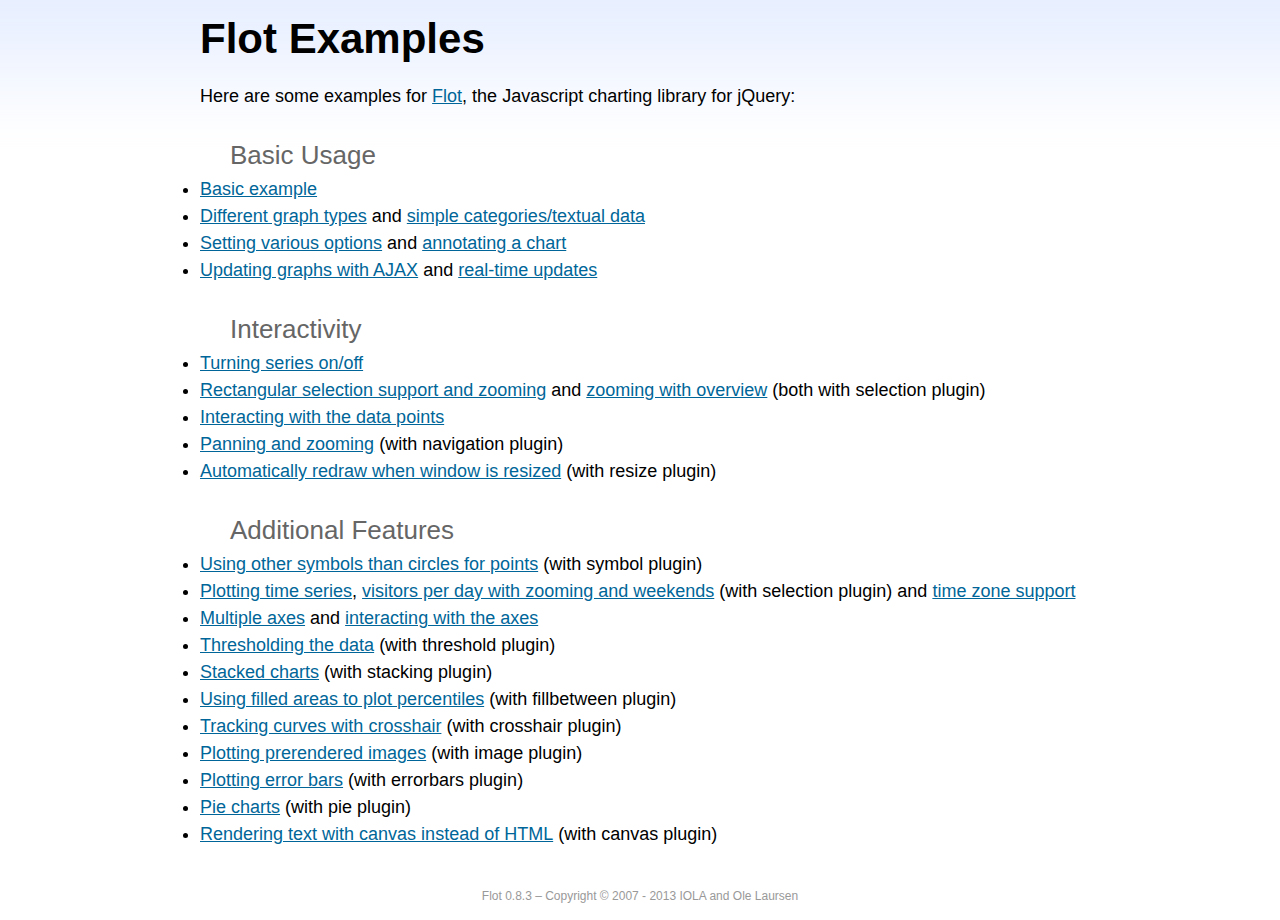
<file: abc/public/Dashboard_Final/bower_components/flot/examples/index.html>
<!DOCTYPE html PUBLIC "-//W3C//DTD HTML 4.01//EN" "http://www.w3.org/TR/html4/strict.dtd">
<html>
<head>
	<meta http-equiv="Content-Type" content="text/html; charset=utf-8">
	<title>Flot Examples</title>
	<link href="examples.css" rel="stylesheet" type="text/css">
	<style>

	h3 {
		margin-top: 30px;
		margin-bottom: 5px;
	}

	</style>
	<script language="javascript" type="text/javascript" src="../jquery.js"></script>
	<script language="javascript" type="text/javascript" src="../jquery.flot.js"></script>
	<script type="text/javascript">

	$(function() {

		// Add the Flot version string to the footer

		$("#footer").prepend("Flot " + $.plot.version + " &ndash; ");
	});

	</script>
</head>
<body>

	<div id="header">
		<h2>Flot Examples</h2>
	</div>

	<div id="content">

		<p>Here are some examples for <a href="http://www.flotcharts.org">Flot</a>, the Javascript charting library for jQuery:</p>

		<h3>Basic Usage</h3>

		<ul>
			<li><a href="basic-usage/index.html">Basic example</a></li>
			<li><a href="series-types/index.html">Different graph types</a> and <a href="categories/index.html">simple categories/textual data</a></li>
			<li><a href="basic-options/index.html">Setting various options</a> and <a href="annotating/index.html">annotating a chart</a></li>
			<li><a href="ajax/index.html">Updating graphs with AJAX</a> and <a href="realtime/index.html">real-time updates</a></li>
		</ul>

		<h3>Interactivity</h3>

		<ul>
			<li><a href="series-toggle/index.html">Turning series on/off</a></li>
			<li><a href="selection/index.html">Rectangular selection support and zooming</a> and <a href="zooming/index.html">zooming with overview</a> (both with selection plugin)</li>
			<li><a href="interacting/index.html">Interacting with the data points</a></li>
			<li><a href="navigate/index.html">Panning and zooming</a> (with navigation plugin)</li>
			<li><a href="resize/index.html">Automatically redraw when window is resized</a> (with resize plugin)</li>
		</ul>

		<h3>Additional Features</h3>

		<ul>
			<li><a href="symbols/index.html">Using other symbols than circles for points</a> (with symbol plugin)</li>
			<li><a href="axes-time/index.html">Plotting time series</a>, <a href="visitors/index.html">visitors per day with zooming and weekends</a> (with selection plugin) and <a href="axes-time-zones/index.html">time zone support</a></li>
			<li><a href="axes-multiple/index.html">Multiple axes</a> and <a href="axes-interacting/index.html">interacting with the axes</a></li>
			<li><a href="threshold/index.html">Thresholding the data</a> (with threshold plugin)</li>
			<li><a href="stacking/index.html">Stacked charts</a> (with stacking plugin)</li>
			<li><a href="percentiles/index.html">Using filled areas to plot percentiles</a> (with fillbetween plugin)</li>
			<li><a href="tracking/index.html">Tracking curves with crosshair</a> (with crosshair plugin)</li>
			<li><a href="image/index.html">Plotting prerendered images</a> (with image plugin)</li>
			<li><a href="series-errorbars/index.html">Plotting error bars</a> (with errorbars plugin)</li>
			<li><a href="series-pie/index.html">Pie charts</a> (with pie plugin)</li>
			<li><a href="canvas/index.html">Rendering text with canvas instead of HTML</a> (with canvas plugin)</li>
		</ul>

	</div>

	<div id="footer">
		Copyright &copy; 2007 - 2013 IOLA and Ole Laursen
	</div>

</body>
</html>
</file>
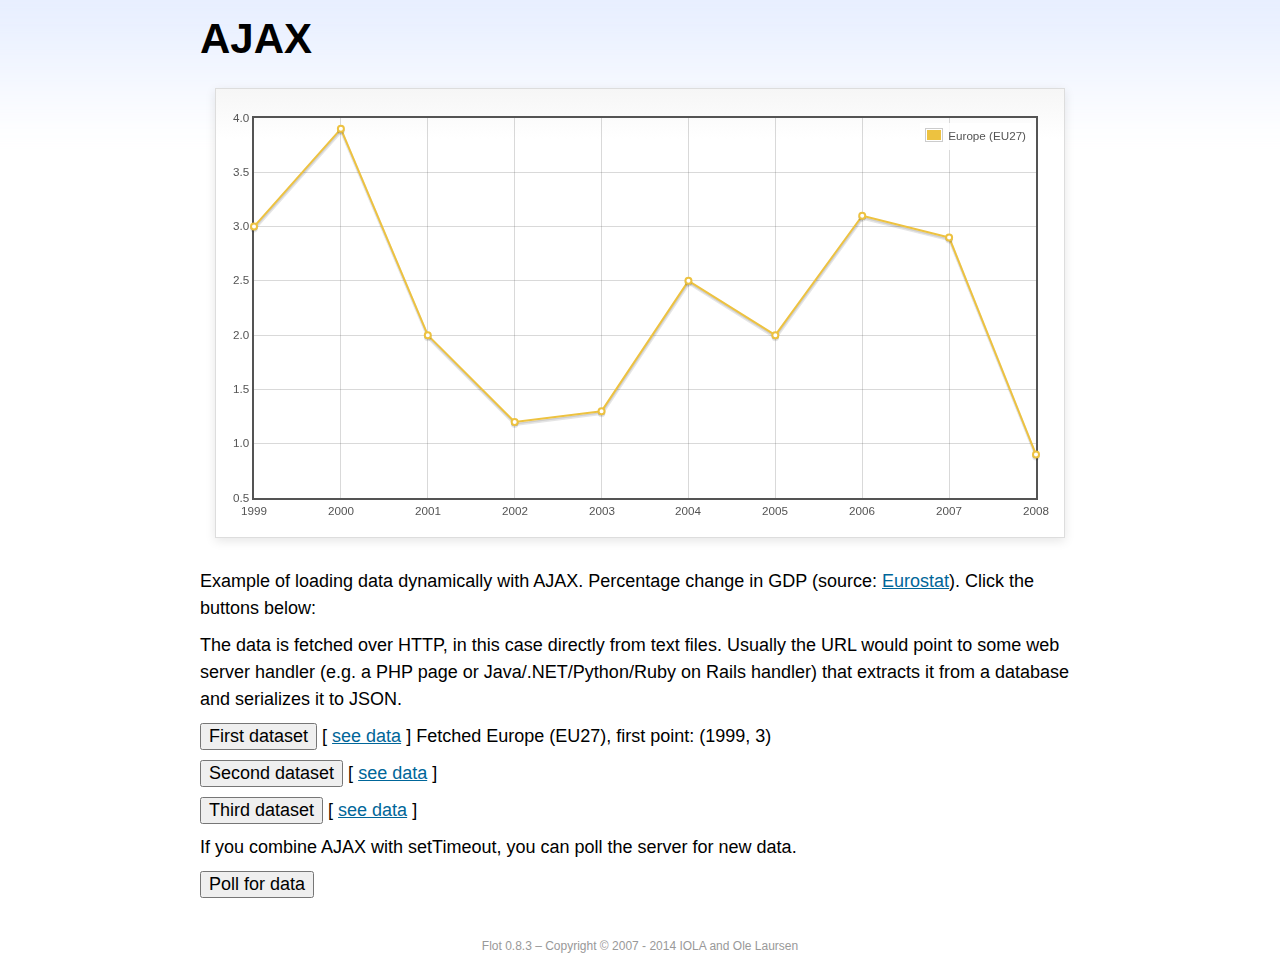
<file: abc/public/Dashboard_Final/bower_components/flot/examples/ajax/index.html>
<!DOCTYPE html PUBLIC "-//W3C//DTD HTML 4.01//EN" "http://www.w3.org/TR/html4/strict.dtd">
<html>
<head>
	<meta http-equiv="Content-Type" content="text/html; charset=utf-8">
	<title>Flot Examples: AJAX</title>
	<link href="../examples.css" rel="stylesheet" type="text/css">
	<!--[if lte IE 8]><script language="javascript" type="text/javascript" src="../../excanvas.min.js"></script><![endif]-->
	<script language="javascript" type="text/javascript" src="../../jquery.js"></script>
	<script language="javascript" type="text/javascript" src="../../jquery.flot.js"></script>
	<script type="text/javascript">

	$(function() {

		var options = {
			lines: {
				show: true
			},
			points: {
				show: true
			},
			xaxis: {
				tickDecimals: 0,
				tickSize: 1
			}
		};

		var data = [];

		$.plot("#placeholder", data, options);

		// Fetch one series, adding to what we already have

		var alreadyFetched = {};

		$("button.fetchSeries").click(function () {

			var button = $(this);

			// Find the URL in the link right next to us, then fetch the data

			var dataurl = button.siblings("a").attr("href");

			function onDataReceived(series) {

				// Extract the first coordinate pair; jQuery has parsed it, so
				// the data is now just an ordinary JavaScript object

				var firstcoordinate = "(" + series.data[0][0] + ", " + series.data[0][1] + ")";
				button.siblings("span").text("Fetched " + series.label + ", first point: " + firstcoordinate);

				// Push the new data onto our existing data array

				if (!alreadyFetched[series.label]) {
					alreadyFetched[series.label] = true;
					data.push(series);
				}

				$.plot("#placeholder", data, options);
			}

			$.ajax({
				url: dataurl,
				type: "GET",
				dataType: "json",
				success: onDataReceived
			});
		});

		// Initiate a recurring data update

		$("button.dataUpdate").click(function () {

			data = [];
			alreadyFetched = {};

			$.plot("#placeholder", data, options);

			var iteration = 0;

			function fetchData() {

				++iteration;

				function onDataReceived(series) {

					// Load all the data in one pass; if we only got partial
					// data we could merge it with what we already have.

					data = [ series ];
					$.plot("#placeholder", data, options);
				}

				// Normally we call the same URL - a script connected to a
				// database - but in this case we only have static example
				// files, so we need to modify the URL.

				$.ajax({
					url: "data-eu-gdp-growth-" + iteration + ".json",
					type: "GET",
					dataType: "json",
					success: onDataReceived
				});

				if (iteration < 5) {
					setTimeout(fetchData, 1000);
				} else {
					data = [];
					alreadyFetched = {};
				}
			}

			setTimeout(fetchData, 1000);
		});

		// Load the first series by default, so we don't have an empty plot

		$("button.fetchSeries:first").click();

		// Add the Flot version string to the footer

		$("#footer").prepend("Flot " + $.plot.version + " &ndash; ");
	});

	</script>
</head>
<body>

	<div id="header">
		<h2>AJAX</h2>
	</div>

	<div id="content">

		<div class="demo-container">
			<div id="placeholder" class="demo-placeholder"></div>
		</div>

		<p>Example of loading data dynamically with AJAX. Percentage change in GDP (source: <a href="http://epp.eurostat.ec.europa.eu/tgm/table.do?tab=table&init=1&plugin=1&language=en&pcode=tsieb020">Eurostat</a>). Click the buttons below:</p>

		<p>The data is fetched over HTTP, in this case directly from text files. Usually the URL would point to some web server handler (e.g. a PHP page or Java/.NET/Python/Ruby on Rails handler) that extracts it from a database and serializes it to JSON.</p>

		<p>
			<button class="fetchSeries">First dataset</button>
			[ <a href="data-eu-gdp-growth.json">see data</a> ]
			<span></span>
		</p>

		<p>
			<button class="fetchSeries">Second dataset</button>
			[ <a href="data-japan-gdp-growth.json">see data</a> ]
			<span></span>
		</p>

		<p>
			<button class="fetchSeries">Third dataset</button>
			[ <a href="data-usa-gdp-growth.json">see data</a> ]
			<span></span>
		</p>

		<p>If you combine AJAX with setTimeout, you can poll the server for new data.</p>

		<p>
			<button class="dataUpdate">Poll for data</button>
		</p>

	</div>

	<div id="footer">
		Copyright &copy; 2007 - 2014 IOLA and Ole Laursen
	</div>

</body>
</html>
</file>
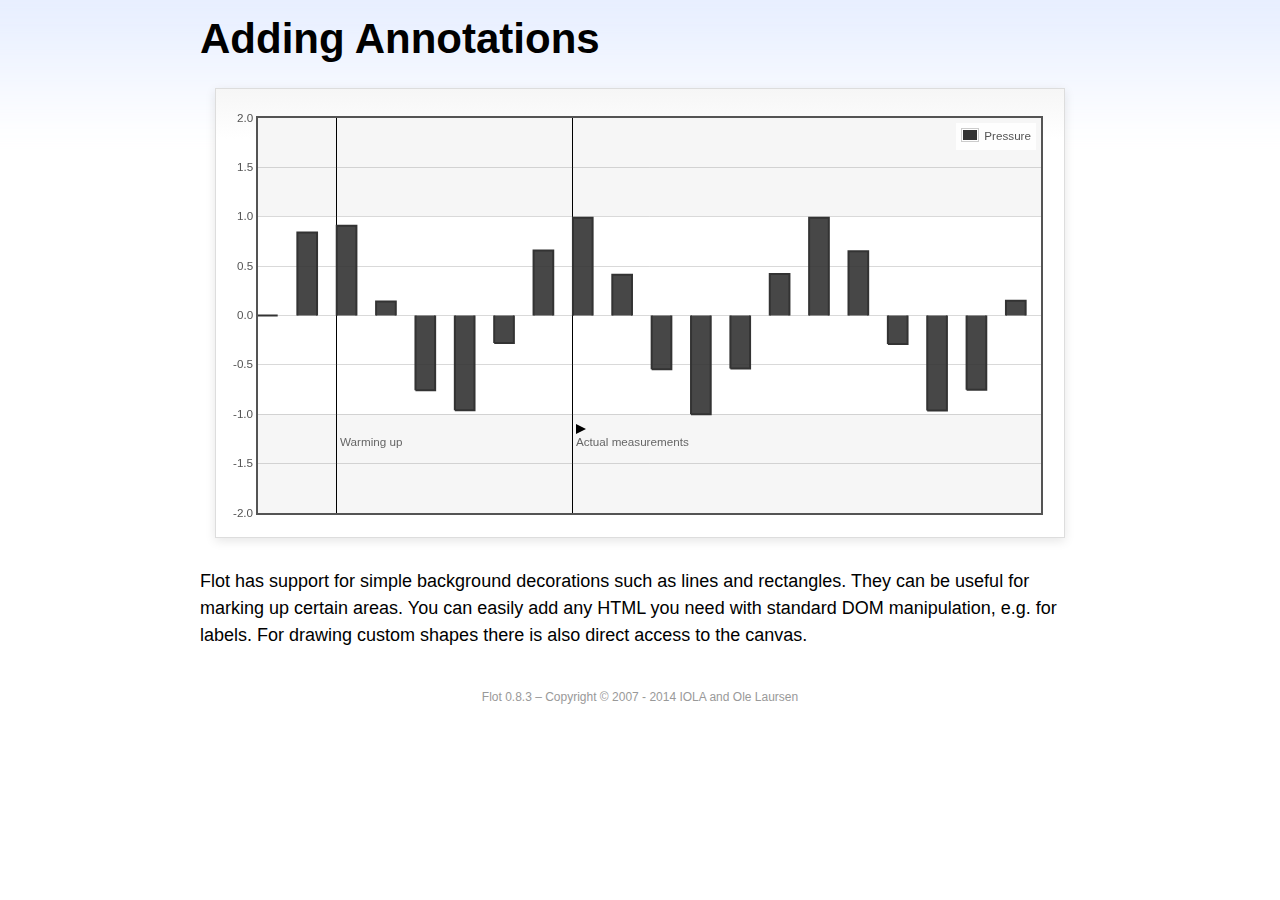
<file: abc/public/Dashboard_Final/bower_components/flot/examples/annotating/index.html>
<!DOCTYPE html PUBLIC "-//W3C//DTD HTML 4.01//EN" "http://www.w3.org/TR/html4/strict.dtd">
<html>
<head>
	<meta http-equiv="Content-Type" content="text/html; charset=utf-8">
	<title>Flot Examples: Adding Annotations</title>
	<link href="../examples.css" rel="stylesheet" type="text/css">
	<!--[if lte IE 8]><script language="javascript" type="text/javascript" src="../../excanvas.min.js"></script><![endif]-->
	<script language="javascript" type="text/javascript" src="../../jquery.js"></script>
	<script language="javascript" type="text/javascript" src="../../jquery.flot.js"></script>
	<script type="text/javascript">

	$(function() {

		var d1 = [];
		for (var i = 0; i < 20; ++i) {
			d1.push([i, Math.sin(i)]);
		}

		var data = [{ data: d1, label: "Pressure", color: "#333" }];

		var markings = [
			{ color: "#f6f6f6", yaxis: { from: 1 } },
			{ color: "#f6f6f6", yaxis: { to: -1 } },
			{ color: "#000", lineWidth: 1, xaxis: { from: 2, to: 2 } },
			{ color: "#000", lineWidth: 1, xaxis: { from: 8, to: 8 } }
		];

		var placeholder = $("#placeholder");

		var plot = $.plot(placeholder, data, {
			bars: { show: true, barWidth: 0.5, fill: 0.9 },
			xaxis: { ticks: [], autoscaleMargin: 0.02 },
			yaxis: { min: -2, max: 2 },
			grid: { markings: markings }
		});

		var o = plot.pointOffset({ x: 2, y: -1.2});

		// Append it to the placeholder that Flot already uses for positioning

		placeholder.append("<div style='position:absolute;left:" + (o.left + 4) + "px;top:" + o.top + "px;color:#666;font-size:smaller'>Warming up</div>");

		o = plot.pointOffset({ x: 8, y: -1.2});
		placeholder.append("<div style='position:absolute;left:" + (o.left + 4) + "px;top:" + o.top + "px;color:#666;font-size:smaller'>Actual measurements</div>");

		// Draw a little arrow on top of the last label to demonstrate canvas
		// drawing

		var ctx = plot.getCanvas().getContext("2d");
		ctx.beginPath();
		o.left += 4;
		ctx.moveTo(o.left, o.top);
		ctx.lineTo(o.left, o.top - 10);
		ctx.lineTo(o.left + 10, o.top - 5);
		ctx.lineTo(o.left, o.top);
		ctx.fillStyle = "#000";
		ctx.fill();

		// Add the Flot version string to the footer

		$("#footer").prepend("Flot " + $.plot.version + " &ndash; ");
	});

	</script>
</head>
<body>

	<div id="header">
		<h2>Adding Annotations</h2>
	</div>

	<div id="content">

		<div class="demo-container">
			<div id="placeholder" class="demo-placeholder"></div>
		</div>

		<p>Flot has support for simple background decorations such as lines and rectangles. They can be useful for marking up certain areas. You can easily add any HTML you need with standard DOM manipulation, e.g. for labels. For drawing custom shapes there is also direct access to the canvas.</p>

	</div>

	<div id="footer">
		Copyright &copy; 2007 - 2014 IOLA and Ole Laursen
	</div>

</body>
</html>
</file>
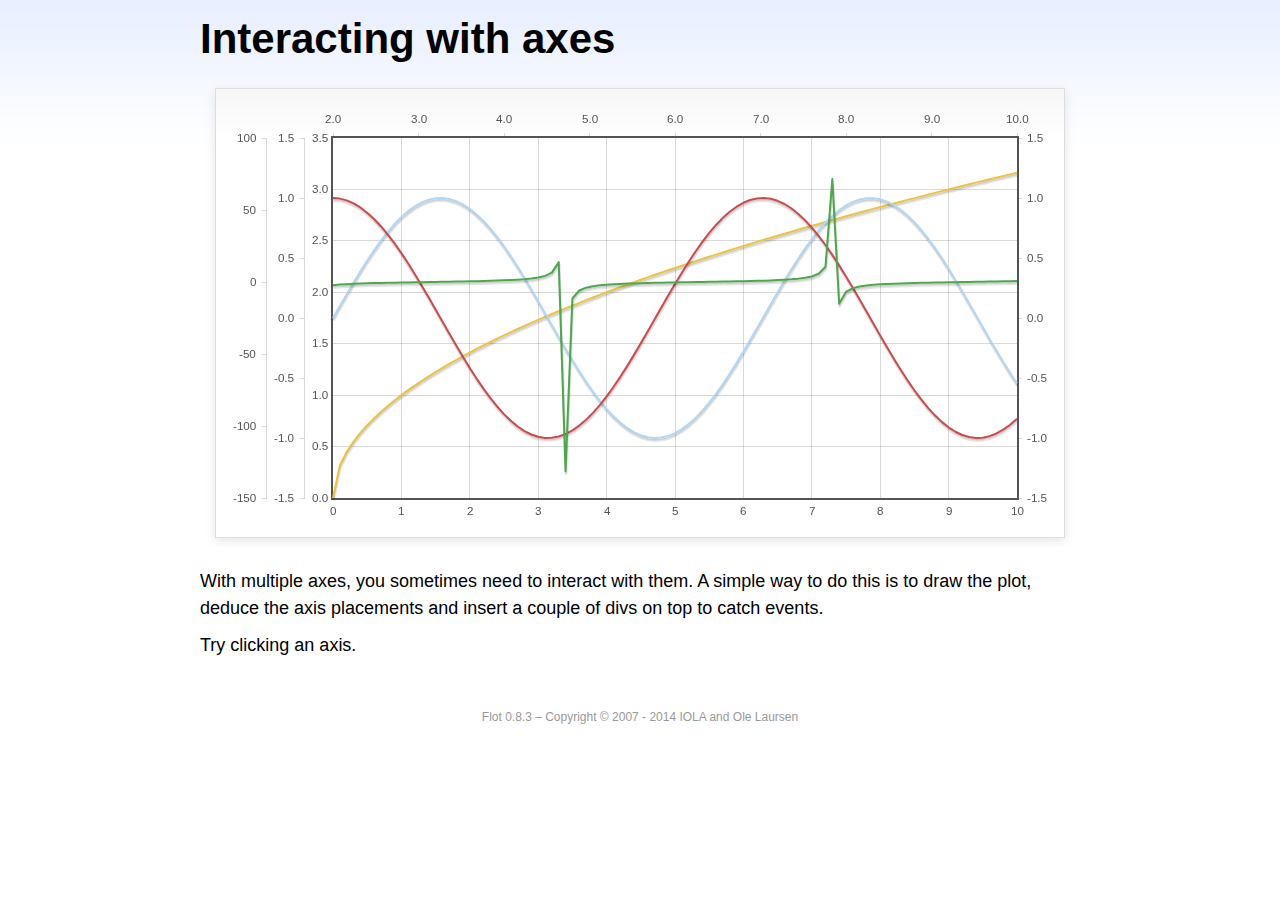
<file: abc/public/Dashboard_Final/bower_components/flot/examples/axes-interacting/index.html>
<!DOCTYPE html PUBLIC "-//W3C//DTD HTML 4.01//EN" "http://www.w3.org/TR/html4/strict.dtd">
<html>
<head>
	<meta http-equiv="Content-Type" content="text/html; charset=utf-8">
	<title>Flot Examples: Interacting with axes</title>
	<link href="../examples.css" rel="stylesheet" type="text/css">
	<!--[if lte IE 8]><script language="javascript" type="text/javascript" src="../../excanvas.min.js"></script><![endif]-->
	<script language="javascript" type="text/javascript" src="../../jquery.js"></script>
	<script language="javascript" type="text/javascript" src="../../jquery.flot.js"></script>
	<script type="text/javascript">

	$(function() {

		function generate(start, end, fn) {
			var res = [];
			for (var i = 0; i <= 100; ++i) {
				var x = start + i / 100 * (end - start);
				res.push([x, fn(x)]);
			}
			return res;
		}

		var data = [
			{ data: generate(0, 10, function (x) { return Math.sqrt(x);}), xaxis: 1, yaxis:1 },
			{ data: generate(0, 10, function (x) { return Math.sin(x);}), xaxis: 1, yaxis:2 },
			{ data: generate(0, 10, function (x) { return Math.cos(x);}), xaxis: 1, yaxis:3 },
			{ data: generate(2, 10, function (x) { return Math.tan(x);}), xaxis: 2, yaxis: 4 }
		];

		var plot = $.plot("#placeholder", data, {
			xaxes: [
				{ position: 'bottom' },
				{ position: 'top'}
			],
			yaxes: [
				{ position: 'left' },
				{ position: 'left' },
				{ position: 'right' },
				{ position: 'left' }
			]
		});

		// Create a div for each axis

		$.each(plot.getAxes(), function (i, axis) {
			if (!axis.show)
				return;

			var box = axis.box;

			$("<div class='axisTarget' style='position:absolute; left:" + box.left + "px; top:" + box.top + "px; width:" + box.width +  "px; height:" + box.height + "px'></div>")
				.data("axis.direction", axis.direction)
				.data("axis.n", axis.n)
				.css({ backgroundColor: "#f00", opacity: 0, cursor: "pointer" })
				.appendTo(plot.getPlaceholder())
				.hover(
					function () { $(this).css({ opacity: 0.10 }) },
					function () { $(this).css({ opacity: 0 }) }
				)
				.click(function () {
					$("#click").text("You clicked the " + axis.direction + axis.n + "axis!")
				});
		});

		// Add the Flot version string to the footer

		$("#footer").prepend("Flot " + $.plot.version + " &ndash; ");
	});

	</script>
</head>
<body>

	<div id="header">
		<h2>Interacting with axes</h2>
	</div>

	<div id="content">

		<div class="demo-container">
			<div id="placeholder" class="demo-placeholder"></div>
		</div>

		<p>With multiple axes, you sometimes need to interact with them. A simple way to do this is to draw the plot, deduce the axis placements and insert a couple of divs on top to catch events.</p>

		<p>Try clicking an axis.</p>

		<p id="click"></p>

	</div>

	<div id="footer">
		Copyright &copy; 2007 - 2014 IOLA and Ole Laursen
	</div>

</body>
</html>
</file>
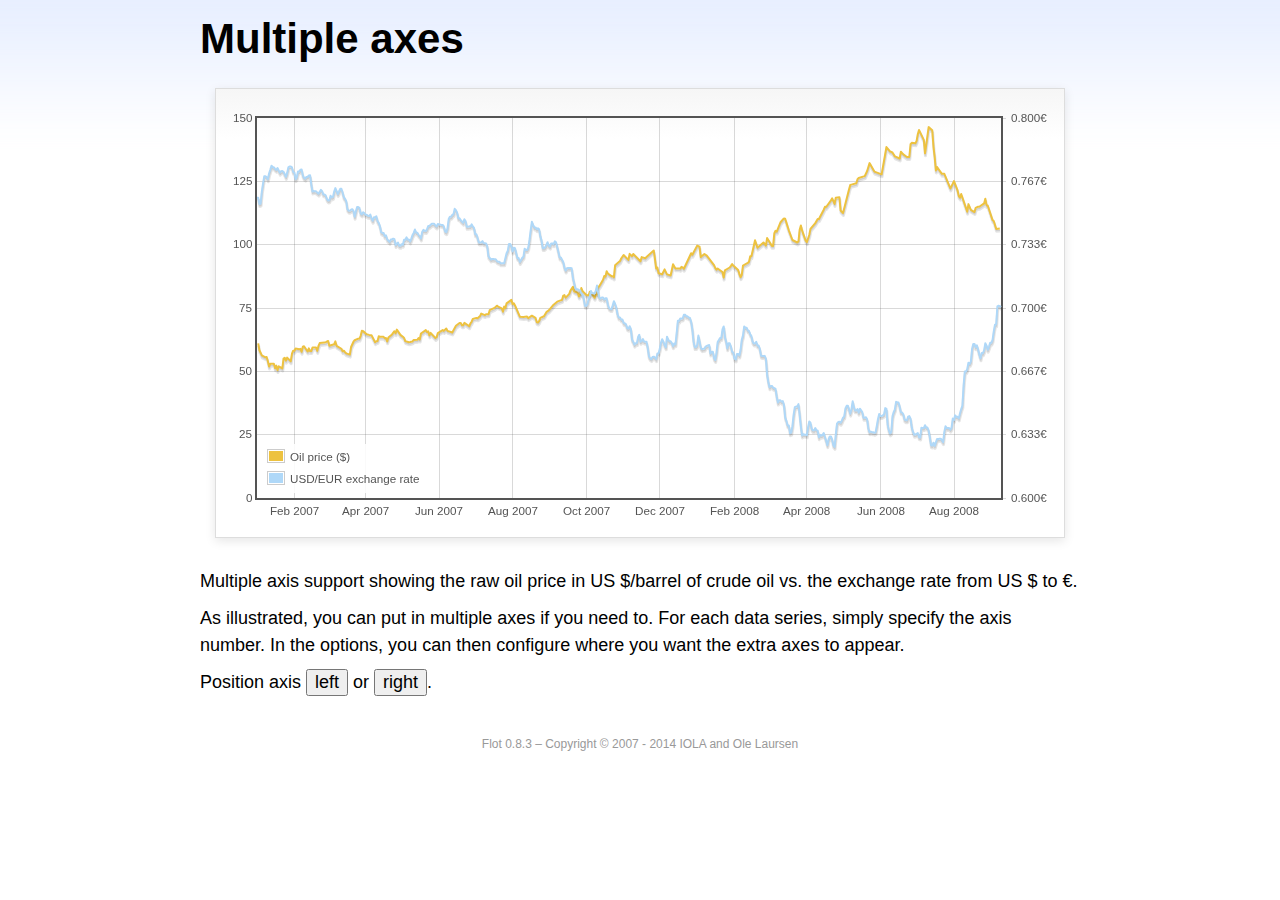
<file: abc/public/Dashboard_Final/bower_components/flot/examples/axes-multiple/index.html>
<!DOCTYPE html PUBLIC "-//W3C//DTD HTML 4.01//EN" "http://www.w3.org/TR/html4/strict.dtd">
<html>
<head>
	<meta http-equiv="Content-Type" content="text/html; charset=utf-8">
	<title>Flot Examples: Multiple Axes</title>
	<link href="../examples.css" rel="stylesheet" type="text/css">
	<!--[if lte IE 8]><script language="javascript" type="text/javascript" src="../../excanvas.min.js"></script><![endif]-->
	<script language="javascript" type="text/javascript" src="../../jquery.js"></script>
	<script language="javascript" type="text/javascript" src="../../jquery.flot.js"></script>
	<script language="javascript" type="text/javascript" src="../../jquery.flot.time.js"></script>
	<script type="text/javascript">

	$(function() {

		var oilprices = [[1167692400000,61.05], [1167778800000,58.32], [1167865200000,57.35], [1167951600000,56.31], [1168210800000,55.55], [1168297200000,55.64], [1168383600000,54.02], [1168470000000,51.88], [1168556400000,52.99], [1168815600000,52.99], [1168902000000,51.21], [1168988400000,52.24], [1169074800000,50.48], [1169161200000,51.99], [1169420400000,51.13], [1169506800000,55.04], [1169593200000,55.37], [1169679600000,54.23], [1169766000000,55.42], [1170025200000,54.01], [1170111600000,56.97], [1170198000000,58.14], [1170284400000,58.14], [1170370800000,59.02], [1170630000000,58.74], [1170716400000,58.88], [1170802800000,57.71], [1170889200000,59.71], [1170975600000,59.89], [1171234800000,57.81], [1171321200000,59.06], [1171407600000,58.00], [1171494000000,57.99], [1171580400000,59.39], [1171839600000,59.39], [1171926000000,58.07], [1172012400000,60.07], [1172098800000,61.14], [1172444400000,61.39], [1172530800000,61.46], [1172617200000,61.79], [1172703600000,62.00], [1172790000000,60.07], [1173135600000,60.69], [1173222000000,61.82], [1173308400000,60.05], [1173654000000,58.91], [1173740400000,57.93], [1173826800000,58.16], [1173913200000,57.55], [1173999600000,57.11], [1174258800000,56.59], [1174345200000,59.61], [1174518000000,61.69], [1174604400000,62.28], [1174860000000,62.91], [1174946400000,62.93], [1175032800000,64.03], [1175119200000,66.03], [1175205600000,65.87], [1175464800000,64.64], [1175637600000,64.38], [1175724000000,64.28], [1175810400000,64.28], [1176069600000,61.51], [1176156000000,61.89], [1176242400000,62.01], [1176328800000,63.85], [1176415200000,63.63], [1176674400000,63.61], [1176760800000,63.10], [1176847200000,63.13], [1176933600000,61.83], [1177020000000,63.38], [1177279200000,64.58], [1177452000000,65.84], [1177538400000,65.06], [1177624800000,66.46], [1177884000000,64.40], [1178056800000,63.68], [1178143200000,63.19], [1178229600000,61.93], [1178488800000,61.47], [1178575200000,61.55], [1178748000000,61.81], [1178834400000,62.37], [1179093600000,62.46], [1179180000000,63.17], [1179266400000,62.55], [1179352800000,64.94], [1179698400000,66.27], [1179784800000,65.50], [1179871200000,65.77], [1179957600000,64.18], [1180044000000,65.20], [1180389600000,63.15], [1180476000000,63.49], [1180562400000,65.08], [1180908000000,66.30], [1180994400000,65.96], [1181167200000,66.93], [1181253600000,65.98], [1181599200000,65.35], [1181685600000,66.26], [1181858400000,68.00], [1182117600000,69.09], [1182204000000,69.10], [1182290400000,68.19], [1182376800000,68.19], [1182463200000,69.14], [1182722400000,68.19], [1182808800000,67.77], [1182895200000,68.97], [1182981600000,69.57], [1183068000000,70.68], [1183327200000,71.09], [1183413600000,70.92], [1183586400000,71.81], [1183672800000,72.81], [1183932000000,72.19], [1184018400000,72.56], [1184191200000,72.50], [1184277600000,74.15], [1184623200000,75.05], [1184796000000,75.92], [1184882400000,75.57], [1185141600000,74.89], [1185228000000,73.56], [1185314400000,75.57], [1185400800000,74.95], [1185487200000,76.83], [1185832800000,78.21], [1185919200000,76.53], [1186005600000,76.86], [1186092000000,76.00], [1186437600000,71.59], [1186696800000,71.47], [1186956000000,71.62], [1187042400000,71.00], [1187301600000,71.98], [1187560800000,71.12], [1187647200000,69.47], [1187733600000,69.26], [1187820000000,69.83], [1187906400000,71.09], [1188165600000,71.73], [1188338400000,73.36], [1188511200000,74.04], [1188856800000,76.30], [1189116000000,77.49], [1189461600000,78.23], [1189548000000,79.91], [1189634400000,80.09], [1189720800000,79.10], [1189980000000,80.57], [1190066400000,81.93], [1190239200000,83.32], [1190325600000,81.62], [1190584800000,80.95], [1190671200000,79.53], [1190757600000,80.30], [1190844000000,82.88], [1190930400000,81.66], [1191189600000,80.24], [1191276000000,80.05], [1191362400000,79.94], [1191448800000,81.44], [1191535200000,81.22], [1191794400000,79.02], [1191880800000,80.26], [1191967200000,80.30], [1192053600000,83.08], [1192140000000,83.69], [1192399200000,86.13], [1192485600000,87.61], [1192572000000,87.40], [1192658400000,89.47], [1192744800000,88.60], [1193004000000,87.56], [1193090400000,87.56], [1193176800000,87.10], [1193263200000,91.86], [1193612400000,93.53], [1193698800000,94.53], [1193871600000,95.93], [1194217200000,93.98], [1194303600000,96.37], [1194476400000,95.46], [1194562800000,96.32], [1195081200000,93.43], [1195167600000,95.10], [1195426800000,94.64], [1195513200000,95.10], [1196031600000,97.70], [1196118000000,94.42], [1196204400000,90.62], [1196290800000,91.01], [1196377200000,88.71], [1196636400000,88.32], [1196809200000,90.23], [1196982000000,88.28], [1197241200000,87.86], [1197327600000,90.02], [1197414000000,92.25], [1197586800000,90.63], [1197846000000,90.63], [1197932400000,90.49], [1198018800000,91.24], [1198105200000,91.06], [1198191600000,90.49], [1198710000000,96.62], [1198796400000,96.00], [1199142000000,99.62], [1199314800000,99.18], [1199401200000,95.09], [1199660400000,96.33], [1199833200000,95.67], [1200351600000,91.90], [1200438000000,90.84], [1200524400000,90.13], [1200610800000,90.57], [1200956400000,89.21], [1201042800000,86.99], [1201129200000,89.85], [1201474800000,90.99], [1201561200000,91.64], [1201647600000,92.33], [1201734000000,91.75], [1202079600000,90.02], [1202166000000,88.41], [1202252400000,87.14], [1202338800000,88.11], [1202425200000,91.77], [1202770800000,92.78], [1202857200000,93.27], [1202943600000,95.46], [1203030000000,95.46], [1203289200000,101.74], [1203462000000,98.81], [1203894000000,100.88], [1204066800000,99.64], [1204153200000,102.59], [1204239600000,101.84], [1204498800000,99.52], [1204585200000,99.52], [1204671600000,104.52], [1204758000000,105.47], [1204844400000,105.15], [1205103600000,108.75], [1205276400000,109.92], [1205362800000,110.33], [1205449200000,110.21], [1205708400000,105.68], [1205967600000,101.84], [1206313200000,100.86], [1206399600000,101.22], [1206486000000,105.90], [1206572400000,107.58], [1206658800000,105.62], [1206914400000,101.58], [1207000800000,100.98], [1207173600000,103.83], [1207260000000,106.23], [1207605600000,108.50], [1207778400000,110.11], [1207864800000,110.14], [1208210400000,113.79], [1208296800000,114.93], [1208383200000,114.86], [1208728800000,117.48], [1208815200000,118.30], [1208988000000,116.06], [1209074400000,118.52], [1209333600000,118.75], [1209420000000,113.46], [1209592800000,112.52], [1210024800000,121.84], [1210111200000,123.53], [1210197600000,123.69], [1210543200000,124.23], [1210629600000,125.80], [1210716000000,126.29], [1211148000000,127.05], [1211320800000,129.07], [1211493600000,132.19], [1211839200000,128.85], [1212357600000,127.76], [1212703200000,138.54], [1212962400000,136.80], [1213135200000,136.38], [1213308000000,134.86], [1213653600000,134.01], [1213740000000,136.68], [1213912800000,135.65], [1214172000000,134.62], [1214258400000,134.62], [1214344800000,134.62], [1214431200000,139.64], [1214517600000,140.21], [1214776800000,140.00], [1214863200000,140.97], [1214949600000,143.57], [1215036000000,145.29], [1215381600000,141.37], [1215468000000,136.04], [1215727200000,146.40], [1215986400000,145.18], [1216072800000,138.74], [1216159200000,134.60], [1216245600000,129.29], [1216332000000,130.65], [1216677600000,127.95], [1216850400000,127.95], [1217282400000,122.19], [1217455200000,124.08], [1217541600000,125.10], [1217800800000,121.41], [1217887200000,119.17], [1217973600000,118.58], [1218060000000,120.02], [1218405600000,114.45], [1218492000000,113.01], [1218578400000,116.00], [1218751200000,113.77], [1219010400000,112.87], [1219096800000,114.53], [1219269600000,114.98], [1219356000000,114.98], [1219701600000,116.27], [1219788000000,118.15], [1219874400000,115.59], [1219960800000,115.46], [1220306400000,109.71], [1220392800000,109.35], [1220565600000,106.23], [1220824800000,106.34]];

		var exchangerates = [[1167606000000,0.7580], [1167692400000,0.7580], [1167778800000,0.75470], [1167865200000,0.75490], [1167951600000,0.76130], [1168038000000,0.76550], [1168124400000,0.76930], [1168210800000,0.76940], [1168297200000,0.76880], [1168383600000,0.76780], [1168470000000,0.77080], [1168556400000,0.77270], [1168642800000,0.77490], [1168729200000,0.77410], [1168815600000,0.77410], [1168902000000,0.77320], [1168988400000,0.77270], [1169074800000,0.77370], [1169161200000,0.77240], [1169247600000,0.77120], [1169334000000,0.7720], [1169420400000,0.77210], [1169506800000,0.77170], [1169593200000,0.77040], [1169679600000,0.7690], [1169766000000,0.77110], [1169852400000,0.7740], [1169938800000,0.77450], [1170025200000,0.77450], [1170111600000,0.7740], [1170198000000,0.77160], [1170284400000,0.77130], [1170370800000,0.76780], [1170457200000,0.76880], [1170543600000,0.77180], [1170630000000,0.77180], [1170716400000,0.77280], [1170802800000,0.77290], [1170889200000,0.76980], [1170975600000,0.76850], [1171062000000,0.76810], [1171148400000,0.7690], [1171234800000,0.7690], [1171321200000,0.76980], [1171407600000,0.76990], [1171494000000,0.76510], [1171580400000,0.76130], [1171666800000,0.76160], [1171753200000,0.76140], [1171839600000,0.76140], [1171926000000,0.76070], [1172012400000,0.76020], [1172098800000,0.76110], [1172185200000,0.76220], [1172271600000,0.76150], [1172358000000,0.75980], [1172444400000,0.75980], [1172530800000,0.75920], [1172617200000,0.75730], [1172703600000,0.75660], [1172790000000,0.75670], [1172876400000,0.75910], [1172962800000,0.75820], [1173049200000,0.75850], [1173135600000,0.76130], [1173222000000,0.76310], [1173308400000,0.76150], [1173394800000,0.760], [1173481200000,0.76130], [1173567600000,0.76270], [1173654000000,0.76270], [1173740400000,0.76080], [1173826800000,0.75830], [1173913200000,0.75750], [1173999600000,0.75620], [1174086000000,0.7520], [1174172400000,0.75120], [1174258800000,0.75120], [1174345200000,0.75170], [1174431600000,0.7520], [1174518000000,0.75110], [1174604400000,0.7480], [1174690800000,0.75090], [1174777200000,0.75310], [1174860000000,0.75310], [1174946400000,0.75270], [1175032800000,0.74980], [1175119200000,0.74930], [1175205600000,0.75040], [1175292000000,0.750], [1175378400000,0.74910], [1175464800000,0.74910], [1175551200000,0.74850], [1175637600000,0.74840], [1175724000000,0.74920], [1175810400000,0.74710], [1175896800000,0.74590], [1175983200000,0.74770], [1176069600000,0.74770], [1176156000000,0.74830], [1176242400000,0.74580], [1176328800000,0.74480], [1176415200000,0.7430], [1176501600000,0.73990], [1176588000000,0.73950], [1176674400000,0.73950], [1176760800000,0.73780], [1176847200000,0.73820], [1176933600000,0.73620], [1177020000000,0.73550], [1177106400000,0.73480], [1177192800000,0.73610], [1177279200000,0.73610], [1177365600000,0.73650], [1177452000000,0.73620], [1177538400000,0.73310], [1177624800000,0.73390], [1177711200000,0.73440], [1177797600000,0.73270], [1177884000000,0.73270], [1177970400000,0.73360], [1178056800000,0.73330], [1178143200000,0.73590], [1178229600000,0.73590], [1178316000000,0.73720], [1178402400000,0.7360], [1178488800000,0.7360], [1178575200000,0.7350], [1178661600000,0.73650], [1178748000000,0.73840], [1178834400000,0.73950], [1178920800000,0.74130], [1179007200000,0.73970], [1179093600000,0.73960], [1179180000000,0.73850], [1179266400000,0.73780], [1179352800000,0.73660], [1179439200000,0.740], [1179525600000,0.74110], [1179612000000,0.74060], [1179698400000,0.74050], [1179784800000,0.74140], [1179871200000,0.74310], [1179957600000,0.74310], [1180044000000,0.74380], [1180130400000,0.74430], [1180216800000,0.74430], [1180303200000,0.74430], [1180389600000,0.74340], [1180476000000,0.74290], [1180562400000,0.74420], [1180648800000,0.7440], [1180735200000,0.74390], [1180821600000,0.74370], [1180908000000,0.74370], [1180994400000,0.74290], [1181080800000,0.74030], [1181167200000,0.73990], [1181253600000,0.74180], [1181340000000,0.74680], [1181426400000,0.7480], [1181512800000,0.7480], [1181599200000,0.7490], [1181685600000,0.74940], [1181772000000,0.75220], [1181858400000,0.75150], [1181944800000,0.75020], [1182031200000,0.74720], [1182117600000,0.74720], [1182204000000,0.74620], [1182290400000,0.74550], [1182376800000,0.74490], [1182463200000,0.74670], [1182549600000,0.74580], [1182636000000,0.74270], [1182722400000,0.74270], [1182808800000,0.7430], [1182895200000,0.74290], [1182981600000,0.7440], [1183068000000,0.7430], [1183154400000,0.74220], [1183240800000,0.73880], [1183327200000,0.73880], [1183413600000,0.73690], [1183500000000,0.73450], [1183586400000,0.73450], [1183672800000,0.73450], [1183759200000,0.73520], [1183845600000,0.73410], [1183932000000,0.73410], [1184018400000,0.7340], [1184104800000,0.73240], [1184191200000,0.72720], [1184277600000,0.72640], [1184364000000,0.72550], [1184450400000,0.72580], [1184536800000,0.72580], [1184623200000,0.72560], [1184709600000,0.72570], [1184796000000,0.72470], [1184882400000,0.72430], [1184968800000,0.72440], [1185055200000,0.72350], [1185141600000,0.72350], [1185228000000,0.72350], [1185314400000,0.72350], [1185400800000,0.72620], [1185487200000,0.72880], [1185573600000,0.73010], [1185660000000,0.73370], [1185746400000,0.73370], [1185832800000,0.73240], [1185919200000,0.72970], [1186005600000,0.73170], [1186092000000,0.73150], [1186178400000,0.72880], [1186264800000,0.72630], [1186351200000,0.72630], [1186437600000,0.72420], [1186524000000,0.72530], [1186610400000,0.72640], [1186696800000,0.7270], [1186783200000,0.73120], [1186869600000,0.73050], [1186956000000,0.73050], [1187042400000,0.73180], [1187128800000,0.73580], [1187215200000,0.74090], [1187301600000,0.74540], [1187388000000,0.74370], [1187474400000,0.74240], [1187560800000,0.74240], [1187647200000,0.74150], [1187733600000,0.74190], [1187820000000,0.74140], [1187906400000,0.73770], [1187992800000,0.73550], [1188079200000,0.73150], [1188165600000,0.73150], [1188252000000,0.7320], [1188338400000,0.73320], [1188424800000,0.73460], [1188511200000,0.73280], [1188597600000,0.73230], [1188684000000,0.7340], [1188770400000,0.7340], [1188856800000,0.73360], [1188943200000,0.73510], [1189029600000,0.73460], [1189116000000,0.73210], [1189202400000,0.72940], [1189288800000,0.72660], [1189375200000,0.72660], [1189461600000,0.72540], [1189548000000,0.72420], [1189634400000,0.72130], [1189720800000,0.71970], [1189807200000,0.72090], [1189893600000,0.7210], [1189980000000,0.7210], [1190066400000,0.7210], [1190152800000,0.72090], [1190239200000,0.71590], [1190325600000,0.71330], [1190412000000,0.71050], [1190498400000,0.70990], [1190584800000,0.70990], [1190671200000,0.70930], [1190757600000,0.70930], [1190844000000,0.70760], [1190930400000,0.7070], [1191016800000,0.70490], [1191103200000,0.70120], [1191189600000,0.70110], [1191276000000,0.70190], [1191362400000,0.70460], [1191448800000,0.70630], [1191535200000,0.70890], [1191621600000,0.70770], [1191708000000,0.70770], [1191794400000,0.70770], [1191880800000,0.70910], [1191967200000,0.71180], [1192053600000,0.70790], [1192140000000,0.70530], [1192226400000,0.7050], [1192312800000,0.70550], [1192399200000,0.70550], [1192485600000,0.70450], [1192572000000,0.70510], [1192658400000,0.70510], [1192744800000,0.70170], [1192831200000,0.70], [1192917600000,0.69950], [1193004000000,0.69940], [1193090400000,0.70140], [1193176800000,0.70360], [1193263200000,0.70210], [1193349600000,0.70020], [1193436000000,0.69670], [1193522400000,0.6950], [1193612400000,0.6950], [1193698800000,0.69390], [1193785200000,0.6940], [1193871600000,0.69220], [1193958000000,0.69190], [1194044400000,0.69140], [1194130800000,0.68940], [1194217200000,0.68910], [1194303600000,0.69040], [1194390000000,0.6890], [1194476400000,0.68340], [1194562800000,0.68230], [1194649200000,0.68070], [1194735600000,0.68150], [1194822000000,0.68150], [1194908400000,0.68470], [1194994800000,0.68590], [1195081200000,0.68220], [1195167600000,0.68270], [1195254000000,0.68370], [1195340400000,0.68230], [1195426800000,0.68220], [1195513200000,0.68220], [1195599600000,0.67920], [1195686000000,0.67460], [1195772400000,0.67350], [1195858800000,0.67310], [1195945200000,0.67420], [1196031600000,0.67440], [1196118000000,0.67390], [1196204400000,0.67310], [1196290800000,0.67610], [1196377200000,0.67610], [1196463600000,0.67850], [1196550000000,0.68180], [1196636400000,0.68360], [1196722800000,0.68230], [1196809200000,0.68050], [1196895600000,0.67930], [1196982000000,0.68490], [1197068400000,0.68330], [1197154800000,0.68250], [1197241200000,0.68250], [1197327600000,0.68160], [1197414000000,0.67990], [1197500400000,0.68130], [1197586800000,0.68090], [1197673200000,0.68680], [1197759600000,0.69330], [1197846000000,0.69330], [1197932400000,0.69450], [1198018800000,0.69440], [1198105200000,0.69460], [1198191600000,0.69640], [1198278000000,0.69650], [1198364400000,0.69560], [1198450800000,0.69560], [1198537200000,0.6950], [1198623600000,0.69480], [1198710000000,0.69280], [1198796400000,0.68870], [1198882800000,0.68240], [1198969200000,0.67940], [1199055600000,0.67940], [1199142000000,0.68030], [1199228400000,0.68550], [1199314800000,0.68240], [1199401200000,0.67910], [1199487600000,0.67830], [1199574000000,0.67850], [1199660400000,0.67850], [1199746800000,0.67970], [1199833200000,0.680], [1199919600000,0.68030], [1200006000000,0.68050], [1200092400000,0.6760], [1200178800000,0.6770], [1200265200000,0.6770], [1200351600000,0.67360], [1200438000000,0.67260], [1200524400000,0.67640], [1200610800000,0.68210], [1200697200000,0.68310], [1200783600000,0.68420], [1200870000000,0.68420], [1200956400000,0.68870], [1201042800000,0.69030], [1201129200000,0.68480], [1201215600000,0.68240], [1201302000000,0.67880], [1201388400000,0.68140], [1201474800000,0.68140], [1201561200000,0.67970], [1201647600000,0.67690], [1201734000000,0.67650], [1201820400000,0.67330], [1201906800000,0.67290], [1201993200000,0.67580], [1202079600000,0.67580], [1202166000000,0.6750], [1202252400000,0.6780], [1202338800000,0.68330], [1202425200000,0.68560], [1202511600000,0.69030], [1202598000000,0.68960], [1202684400000,0.68960], [1202770800000,0.68820], [1202857200000,0.68790], [1202943600000,0.68620], [1203030000000,0.68520], [1203116400000,0.68230], [1203202800000,0.68130], [1203289200000,0.68130], [1203375600000,0.68220], [1203462000000,0.68020], [1203548400000,0.68020], [1203634800000,0.67840], [1203721200000,0.67480], [1203807600000,0.67470], [1203894000000,0.67470], [1203980400000,0.67480], [1204066800000,0.67330], [1204153200000,0.6650], [1204239600000,0.66110], [1204326000000,0.65830], [1204412400000,0.6590], [1204498800000,0.6590], [1204585200000,0.65810], [1204671600000,0.65780], [1204758000000,0.65740], [1204844400000,0.65320], [1204930800000,0.65020], [1205017200000,0.65140], [1205103600000,0.65140], [1205190000000,0.65070], [1205276400000,0.6510], [1205362800000,0.64890], [1205449200000,0.64240], [1205535600000,0.64060], [1205622000000,0.63820], [1205708400000,0.63820], [1205794800000,0.63410], [1205881200000,0.63440], [1205967600000,0.63780], [1206054000000,0.64390], [1206140400000,0.64780], [1206226800000,0.64810], [1206313200000,0.64810], [1206399600000,0.64940], [1206486000000,0.64380], [1206572400000,0.63770], [1206658800000,0.63290], [1206745200000,0.63360], [1206831600000,0.63330], [1206914400000,0.63330], [1207000800000,0.6330], [1207087200000,0.63710], [1207173600000,0.64030], [1207260000000,0.63960], [1207346400000,0.63640], [1207432800000,0.63560], [1207519200000,0.63560], [1207605600000,0.63680], [1207692000000,0.63570], [1207778400000,0.63540], [1207864800000,0.6320], [1207951200000,0.63320], [1208037600000,0.63280], [1208124000000,0.63310], [1208210400000,0.63420], [1208296800000,0.63210], [1208383200000,0.63020], [1208469600000,0.62780], [1208556000000,0.63080], [1208642400000,0.63240], [1208728800000,0.63240], [1208815200000,0.63070], [1208901600000,0.62770], [1208988000000,0.62690], [1209074400000,0.63350], [1209160800000,0.63920], [1209247200000,0.640], [1209333600000,0.64010], [1209420000000,0.63960], [1209506400000,0.64070], [1209592800000,0.64230], [1209679200000,0.64290], [1209765600000,0.64720], [1209852000000,0.64850], [1209938400000,0.64860], [1210024800000,0.64670], [1210111200000,0.64440], [1210197600000,0.64670], [1210284000000,0.65090], [1210370400000,0.64780], [1210456800000,0.64610], [1210543200000,0.64610], [1210629600000,0.64680], [1210716000000,0.64490], [1210802400000,0.6470], [1210888800000,0.64610], [1210975200000,0.64520], [1211061600000,0.64220], [1211148000000,0.64220], [1211234400000,0.64250], [1211320800000,0.64140], [1211407200000,0.63660], [1211493600000,0.63460], [1211580000000,0.6350], [1211666400000,0.63460], [1211752800000,0.63460], [1211839200000,0.63430], [1211925600000,0.63460], [1212012000000,0.63790], [1212098400000,0.64160], [1212184800000,0.64420], [1212271200000,0.64310], [1212357600000,0.64310], [1212444000000,0.64350], [1212530400000,0.6440], [1212616800000,0.64730], [1212703200000,0.64690], [1212789600000,0.63860], [1212876000000,0.63560], [1212962400000,0.6340], [1213048800000,0.63460], [1213135200000,0.6430], [1213221600000,0.64520], [1213308000000,0.64670], [1213394400000,0.65060], [1213480800000,0.65040], [1213567200000,0.65030], [1213653600000,0.64810], [1213740000000,0.64510], [1213826400000,0.6450], [1213912800000,0.64410], [1213999200000,0.64140], [1214085600000,0.64090], [1214172000000,0.64090], [1214258400000,0.64280], [1214344800000,0.64310], [1214431200000,0.64180], [1214517600000,0.63710], [1214604000000,0.63490], [1214690400000,0.63330], [1214776800000,0.63340], [1214863200000,0.63380], [1214949600000,0.63420], [1215036000000,0.6320], [1215122400000,0.63180], [1215208800000,0.6370], [1215295200000,0.63680], [1215381600000,0.63680], [1215468000000,0.63830], [1215554400000,0.63710], [1215640800000,0.63710], [1215727200000,0.63550], [1215813600000,0.6320], [1215900000000,0.62770], [1215986400000,0.62760], [1216072800000,0.62910], [1216159200000,0.62740], [1216245600000,0.62930], [1216332000000,0.63110], [1216418400000,0.6310], [1216504800000,0.63120], [1216591200000,0.63120], [1216677600000,0.63040], [1216764000000,0.62940], [1216850400000,0.63480], [1216936800000,0.63780], [1217023200000,0.63680], [1217109600000,0.63680], [1217196000000,0.63680], [1217282400000,0.6360], [1217368800000,0.6370], [1217455200000,0.64180], [1217541600000,0.64110], [1217628000000,0.64350], [1217714400000,0.64270], [1217800800000,0.64270], [1217887200000,0.64190], [1217973600000,0.64460], [1218060000000,0.64680], [1218146400000,0.64870], [1218232800000,0.65940], [1218319200000,0.66660], [1218405600000,0.66660], [1218492000000,0.66780], [1218578400000,0.67120], [1218664800000,0.67050], [1218751200000,0.67180], [1218837600000,0.67840], [1218924000000,0.68110], [1219010400000,0.68110], [1219096800000,0.67940], [1219183200000,0.68040], [1219269600000,0.67810], [1219356000000,0.67560], [1219442400000,0.67350], [1219528800000,0.67630], [1219615200000,0.67620], [1219701600000,0.67770], [1219788000000,0.68150], [1219874400000,0.68020], [1219960800000,0.6780], [1220047200000,0.67960], [1220133600000,0.68170], [1220220000000,0.68170], [1220306400000,0.68320], [1220392800000,0.68770], [1220479200000,0.69120], [1220565600000,0.69140], [1220652000000,0.70090], [1220738400000,0.70120], [1220824800000,0.7010], [1220911200000,0.70050]];

		function euroFormatter(v, axis) {
			return v.toFixed(axis.tickDecimals) + "€";
		}

		function doPlot(position) {
			$.plot("#placeholder", [
				{ data: oilprices, label: "Oil price ($)" },
				{ data: exchangerates, label: "USD/EUR exchange rate", yaxis: 2 }
			], {
				xaxes: [ { mode: "time" } ],
				yaxes: [ { min: 0 }, {
					// align if we are to the right
					alignTicksWithAxis: position == "right" ? 1 : null,
					position: position,
					tickFormatter: euroFormatter
				} ],
				legend: { position: "sw" }
			});
		}

		doPlot("right");

		$("button").click(function () {
			doPlot($(this).text());
		});

		// Add the Flot version string to the footer

		$("#footer").prepend("Flot " + $.plot.version + " &ndash; ");
	});

	</script>
</head>
<body>

	<div id="header">
		<h2>Multiple axes</h2>
	</div>

	<div id="content">

		<div class="demo-container">
			<div id="placeholder" class="demo-placeholder"></div>
		</div>

		<p>Multiple axis support showing the raw oil price in US $/barrel of crude oil vs. the exchange rate from US $ to €.</p>

		<p>As illustrated, you can put in multiple axes if you need to. For each data series, simply specify the axis number. In the options, you can then configure where you want the extra axes to appear.</p>

		<p>Position axis <button>left</button> or <button>right</button>.</p>

	</div>

	<div id="footer">
		Copyright &copy; 2007 - 2014 IOLA and Ole Laursen
	</div>

</body>
</html>
</file>
<file: abc/public/Dashboard_Final/bower_components/flot/examples/examples.css>
* {	padding: 0; margin: 0; vertical-align: top; }

body {
	background: url(background.png) repeat-x;
	font: 18px/1.5em "proxima-nova", Helvetica, Arial, sans-serif;
}

a {	color: #069; }
a:hover { color: #28b; }

h2 {
	margin-top: 15px;
	font: normal 32px "omnes-pro", Helvetica, Arial, sans-serif;
}

h3 {
	margin-left: 30px;
	font: normal 26px "omnes-pro", Helvetica, Arial, sans-serif;
	color: #666;
}

p {
	margin-top: 10px;
}

button {
	font-size: 18px;
	padding: 1px 7px;
}

input {
	font-size: 18px;
}

input[type=checkbox] {
	margin: 7px;
}

#header {
	position: relative;
	width: 900px;
	margin: auto;
}

#header h2 {
	margin-left: 10px;
	vertical-align: middle;
	font-size: 42px;
	font-weight: bold;
	text-decoration: none;
	color: #000;
}

#content {
	width: 880px;
	margin: 0 auto;
	padding: 10px;
}

#footer {
	margin-top: 25px;
	margin-bottom: 10px;
	text-align: center;
	font-size: 12px;
	color: #999;
}

.demo-container {
	box-sizing: border-box;
	width: 850px;
	height: 450px;
	padding: 20px 15px 15px 15px;
	margin: 15px auto 30px auto;
	border: 1px solid #ddd;
	background: #fff;
	background: linear-gradient(#f6f6f6 0, #fff 50px);
	background: -o-linear-gradient(#f6f6f6 0, #fff 50px);
	background: -ms-linear-gradient(#f6f6f6 0, #fff 50px);
	background: -moz-linear-gradient(#f6f6f6 0, #fff 50px);
	background: -webkit-linear-gradient(#f6f6f6 0, #fff 50px);
	box-shadow: 0 3px 10px rgba(0,0,0,0.15);
	-o-box-shadow: 0 3px 10px rgba(0,0,0,0.1);
	-ms-box-shadow: 0 3px 10px rgba(0,0,0,0.1);
	-moz-box-shadow: 0 3px 10px rgba(0,0,0,0.1);
	-webkit-box-shadow: 0 3px 10px rgba(0,0,0,0.1);
}

.demo-placeholder {
	width: 100%;
	height: 100%;
	font-size: 14px;
	line-height: 1.2em;
}

.legend table {
	border-spacing: 5px;
}
</file>
